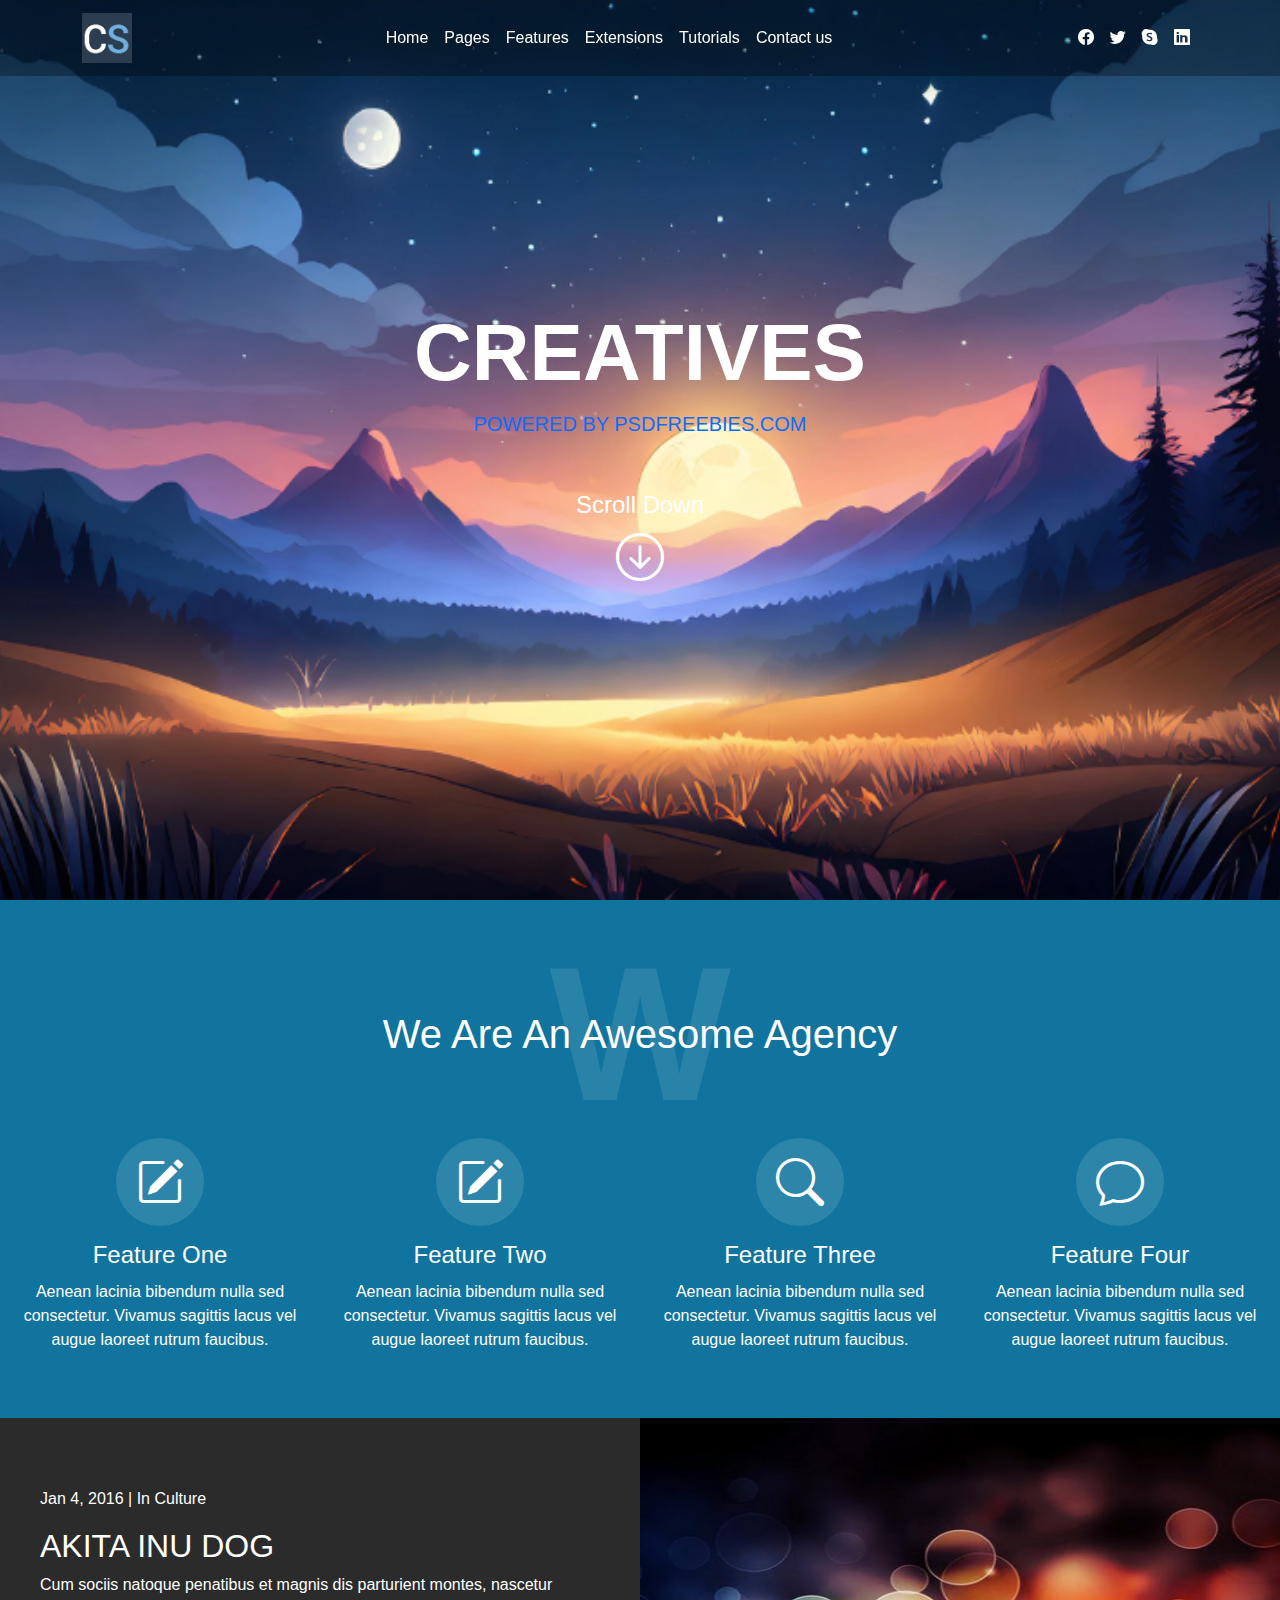
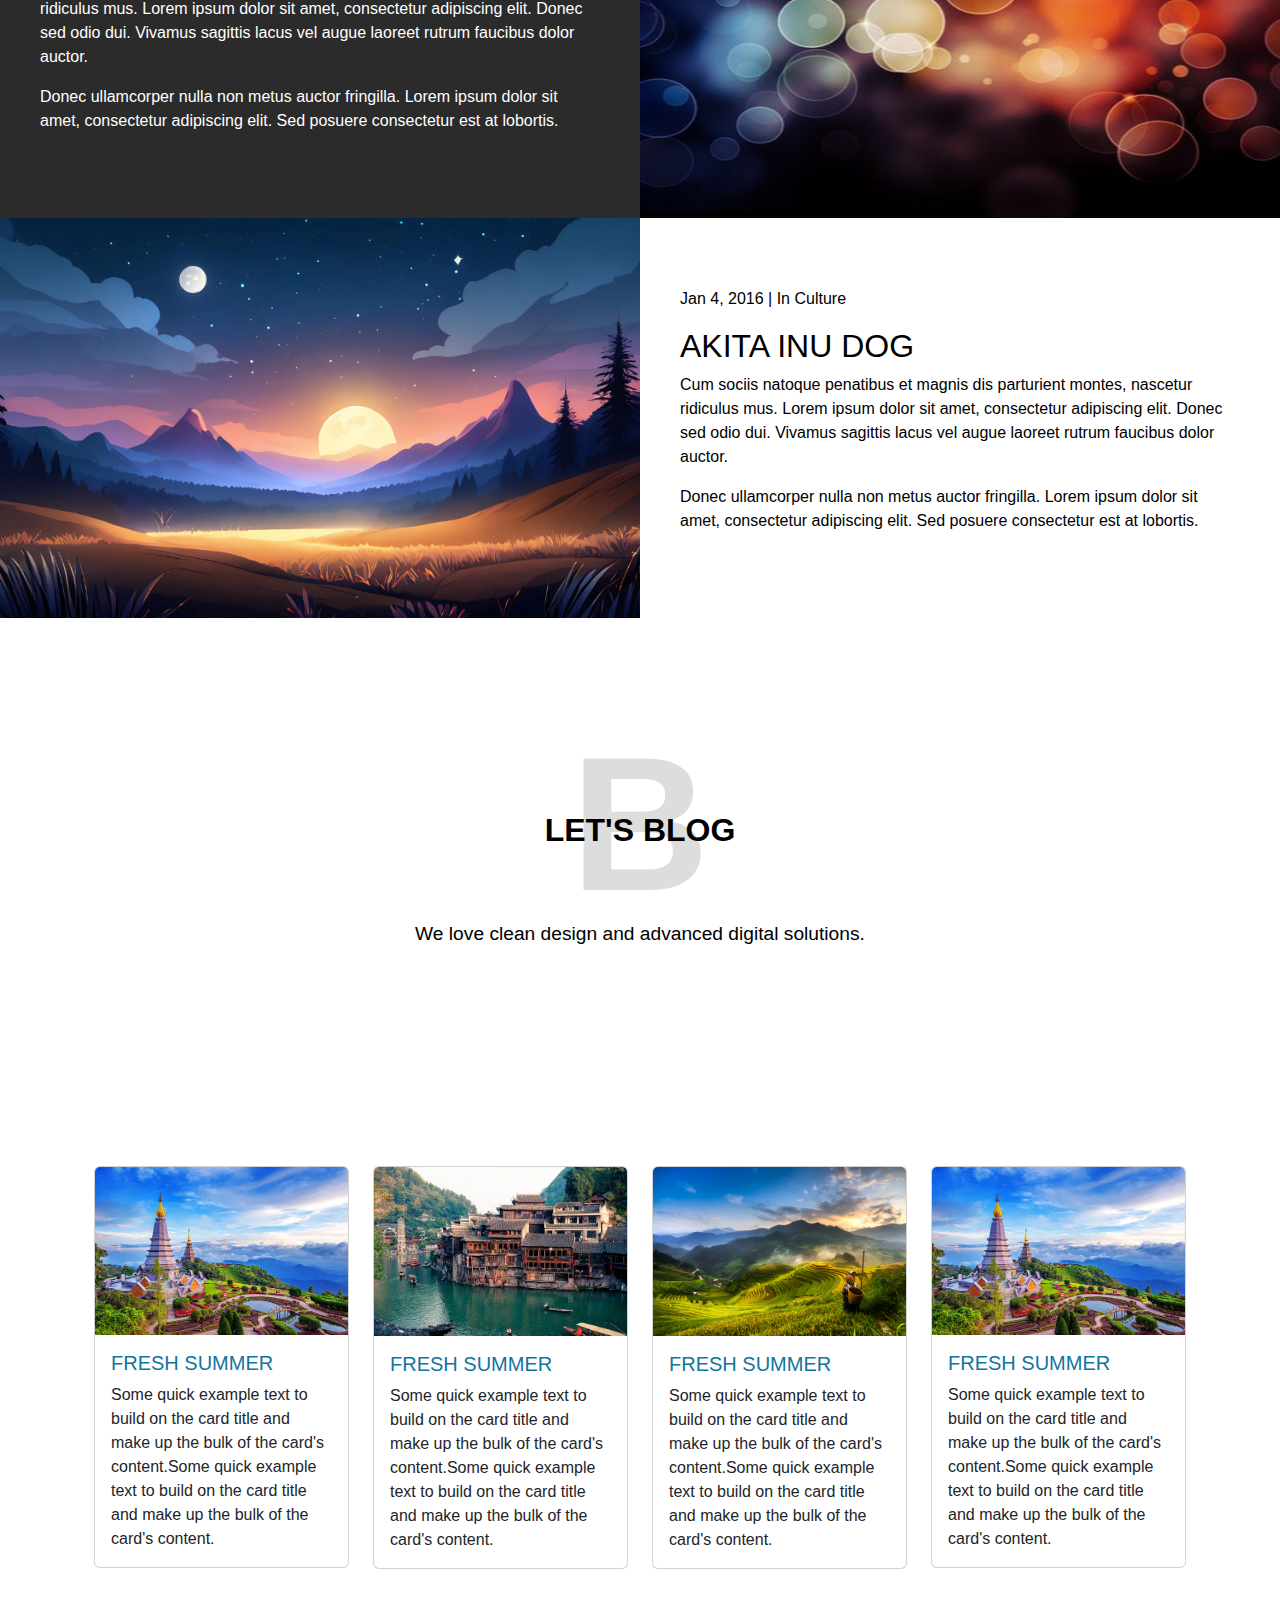
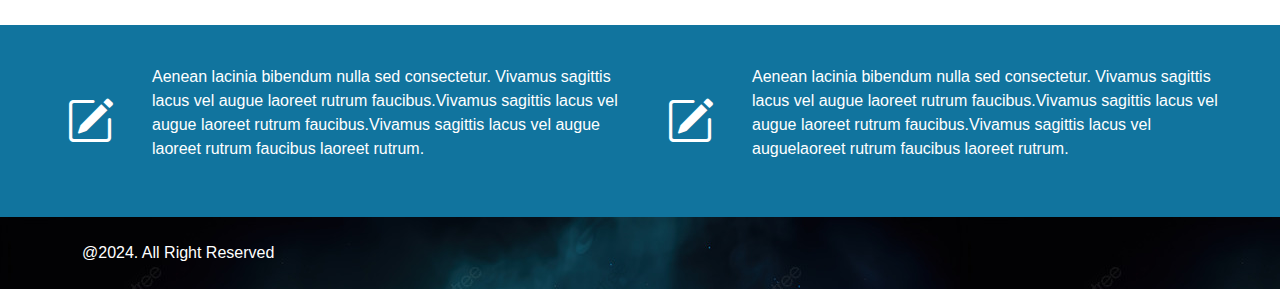
<file: index.html>
<!DOCTYPE html>
<html lang="en">

<head>
    <meta charset="UTF-8">
    <meta name="viewport" content="width=device-width, initial-scale=1.0">
    <title>Document</title>
    <link href="https://cdn.jsdelivr.net/npm/bootstrap@5.3.3/dist/css/bootstrap.min.css" rel="stylesheet"
        integrity="sha384-QWTKZyjpPEjISv5WaRU9OFeRpok6YctnYmDr5pNlyT2bRjXh0JMhjY6hW+ALEwIH" crossorigin="anonymous">
    <script src="https://cdn.jsdelivr.net/npm/bootstrap@5.3.3/dist/js/bootstrap.bundle.min.js"
        integrity="sha384-YvpcrYf0tY3lHB60NNkmXc5s9fDVZLESaAA55NDzOxhy9GkcIdslK1eN7N6jIeHz"
        crossorigin="anonymous"></script>
    <link rel="stylesheet" href="https://cdn.jsdelivr.net/npm/bootstrap-icons@1.11.3/font/bootstrap-icons.min.css">
    <link rel="stylesheet" href="style.css">
</head>

<body>
    <header>
        <nav class="navbar navbar-expand-lg">
            <div class="container">
                <a class="navbar-brand" href="#"><img src="img/cs.png" alt="CS" style="width: 50px; height: 50px;"></a>
                <button class="navbar-toggler btn btn-light active" type="button" data-bs-toggle="collapse"
                    data-bs-target="#navbarSupportedContent" aria-controls="navbarSupportedContent"
                    aria-expanded="false" aria-label="Toggle navigation">
                    <span class="navbar-toggler-icon"></span>
                </button>
                <div class="collapse navbar-collapse" id="navbarSupportedContent">
                    <ul class="navbar-nav ms-auto mb-2 mb-lg-0">
                        <li class="nav-item">
                            <a class="nav-link" aria-current="page" href="#">Home</a>
                        </li>
                        <li class="nav-item">
                            <a class="nav-link" href="#">Pages</a>
                        </li>
                        <li class="nav-item">
                            <a class="nav-link" href="#">Features</a>
                        </li>
                        <li class="nav-item">
                            <a class="nav-link" href="#">Extensions</a>
                        </li>
                        <li class="nav-item">
                            <a class="nav-link" href="#">Tutorials</a>
                        </li>
                        <li class="nav-item">
                            <a class="nav-link" href="#">Contact us</a>
                        </li>
                    </ul>
                    <ul class="navbar-nav ms-auto mb-2 mb-lg-0">
                        <li class="nav-item">
                            <a class="nav-link" href="#"><i class="bi bi-facebook"></i></a>
                        </li>
                        <li class="nav-item">
                            <a class="nav-link" href="#"><i class="bi bi-twitter"></i></a>
                        </li>
                        <li class="nav-item">
                            <a class="nav-link" href="#"><i class="bi bi-skype"></i></a>
                        </li>
                        <li class="nav-item">
                            <a class="nav-link" href="#"><i class="bi bi-linkedin"></i></a>
                        </li>
                    </ul>
                </div>
            </div>
        </nav>
    </header>


    <section class="hero d-flex justify-content-center align-items-center text-center text-white">
        <div class="container py-5">
            <h1 class="display-1 fw-bold">CREATIVES</h1>
            <p class="lead text-primary">POWERED BY PSDFREEBIES.COM</p>
            <div class="scroll-down mt-5">
                <a href="#">Scroll Down</a>
                <a href="#"><i class="bi bi-arrow-down-circle" style="font-size: 2em;"></i></a>
            </div>
        </div>
    </section>
    
    
    

    <section class="info">
        <div class="info-overlay">
            <div class="features-title">
                <div class="large-letter-w">W</div>
                <h1>We Are An Awesome Agency</h1>
            </div>
            <div class="features row">
                <div class="feature col-lg-3 col-md-6 col-sm-12">
                    <i class="bi bi-pencil-square"></i>
                    <h3>Feature One</h3>
                    <p>Aenean lacinia bibendum nulla sed consectetur. Vivamus sagittis lacus vel augue laoreet rutrum
                        faucibus.</p>
                </div>
                <div class="feature col-lg-3 col-md-6 col-sm-12">
                    <i class="bi bi-pencil-square"></i>
                    <h3>Feature Two</h3>
                    <p>Aenean lacinia bibendum nulla sed consectetur. Vivamus sagittis lacus vel augue laoreet rutrum
                        faucibus.</p>
                </div>
                <div class="feature col-lg-3 col-md-6 col-sm-12">
                    <i class="bi bi-search"></i>
                    <h3>Feature Three</h3>
                    <p>Aenean lacinia bibendum nulla sed consectetur. Vivamus sagittis lacus vel augue laoreet rutrum
                        faucibus.</p>
                </div>
                <div class="feature col-lg-3 col-md-6 col-sm-12">
                    <i class="bi bi-chat"></i>
                    <h3>Feature Four</h3>
                    <p>Aenean lacinia bibendum nulla sed consectetur. Vivamus sagittis lacus vel augue laoreet rutrum
                        faucibus.</p>
                </div>
            </div>
        </div>
    </section>



    <div class="row">
        <div class="col-md-6 col-sm-12 content-1">
            <p>Jan 4, 2016 | In Culture</p>
            <h2>AKITA INU DOG</h2>
            <p>Cum sociis natoque penatibus et magnis dis parturient montes, nascetur ridiculus mus. Lorem ipsum dolor
                sit amet, consectetur adipiscing elit. Donec sed odio dui. Vivamus sagittis lacus vel augue laoreet
                rutrum faucibus dolor auctor.</p>
            <p>Donec ullamcorper nulla non metus auctor fringilla. Lorem ipsum dolor sit amet, consectetur adipiscing
                elit. Sed posuere consectetur est at lobortis.</p>
        </div>
        <div class="col-md-6 col-sm-12 image">
            <img src="img/bg2.jpg" alt="Akita Inu Dog">
        </div>
        <div class="col-md-6 col-sm-12 image">
            <img src="img/bg3.png" alt="Man Working">
        </div>
        <div class="col-md-6 col-sm-12 content-2">
            <p>Jan 4, 2016 | In Culture</p>
            <h2>AKITA INU DOG</h2>
            <p>Cum sociis natoque penatibus et magnis dis parturient montes, nascetur ridiculus mus. Lorem ipsum dolor
                sit amet, consectetur adipiscing elit. Donec sed odio dui. Vivamus sagittis lacus vel augue laoreet
                rutrum faucibus dolor auctor.</p>
            <p>Donec ullamcorper nulla non metus auctor fringilla. Lorem ipsum dolor sit amet, consectetur adipiscing
                elit. Sed posuere consectetur est at lobortis.</p>
        </div>
    </div>



    <div class="intro-section">
        <div class="large-letter-b">B</div>
        <h1>LET'S BLOG</h1>
        <p>We love clean design and advanced digital solutions.</p>
    </div>


    <div class="container mb-5">
        <div class="row">
            <div class="col-lg-3 col-md-6 col-sm-12">
                <div class="card my-2">
                    <img src="img/post1.jpg" class="card-img-top my-img" alt="...">
                    <div class="card-body ">
                        <h5 class="card-title" style="color: #11749e;">FRESH SUMMER</h5>
                        <p class="card-text">Some quick example text to build on the card title and make up
                            the bulk of the card's content.Some quick example text to build on the card title and make
                            up
                            the bulk of the card's content.</p>
                    </div>
                </div>
            </div>
            <div class="col-lg-3 col-md-6 col-sm-12">
                <div class="card  my-2">
                    <img src="img/post2.webp" class="card-img-top my-img" alt="...">
                    <div class="card-body ">
                        <h5 class="card-title" style="color: #11749e;">FRESH SUMMER</h5>
                        <p class="card-text">Some quick example text to build on the card title and make up
                            the bulk of the card's content.Some quick example text to build on the card title and make
                            up
                            the bulk of the card's content.</p>
                    </div>
                </div>
            </div>
            <div class="col-lg-3 col-md-6 col-sm-12">
                <div class="card my-2">
                    <img src="img/post3.jpg" class="card-img-top my-img" alt="...">
                    <div class="card-body ">
                        <h5 class="card-title" style="color: #11749e;">FRESH SUMMER</h5>
                        <p class="card-text">Some quick example text to build on the card title and make up
                            the bulk of the card's content.Some quick example text to build on the card title and make
                            up
                            the bulk of the card's content.</p>
                    </div>
                </div>
            </div>
            <div class="col-lg-3 col-md-6 col-sm-12">
                <div class="card my-2">
                    <img src="img/post1.jpg" class="card-img-top my-img" alt="...">
                    <div class="card-body ">
                        <h5 class="card-title" style="color: #11749e;">FRESH SUMMER</h5>
                        <p class="card-text">Some quick example text to build on the card title and make up
                            the bulk of the card's content.Some quick example text to build on the card title and make
                            up the bulk of the card's content.</p>
                    </div>
                </div>
            </div>
        </div>
    </div>


    <div class="info-2 row">
        <div class="col-sm-12 col-md-6 row">
            <i class="bi bi-pencil-square col-2"></i>
            <p class="col-10">Aenean lacinia bibendum nulla sed consectetur. Vivamus sagittis lacus vel augue laoreet rutrum
                faucibus.Vivamus sagittis lacus vel augue laoreet rutrum faucibus.Vivamus sagittis lacus vel augue laoreet rutrum
                faucibus laoreet rutrum.</p>
        </div>
        <div class="col-sm-12 col-md-6 row">
            <i class="bi bi-pencil-square col-2"></i>
            <p class="col-10">Aenean lacinia bibendum nulla sed consectetur. Vivamus sagittis lacus vel augue laoreet rutrum
                faucibus.Vivamus sagittis lacus vel augue laoreet rutrum faucibus.Vivamus sagittis lacus vel auguelaoreet rutrum
                faucibus laoreet rutrum.</p>
        </div>
    </div>

    <footer>
        <div class="container py-4">
            <p class="text-white">@2024. All Right Reserved </p>
        </div>
    </footer>


</body>

</html>
</file>
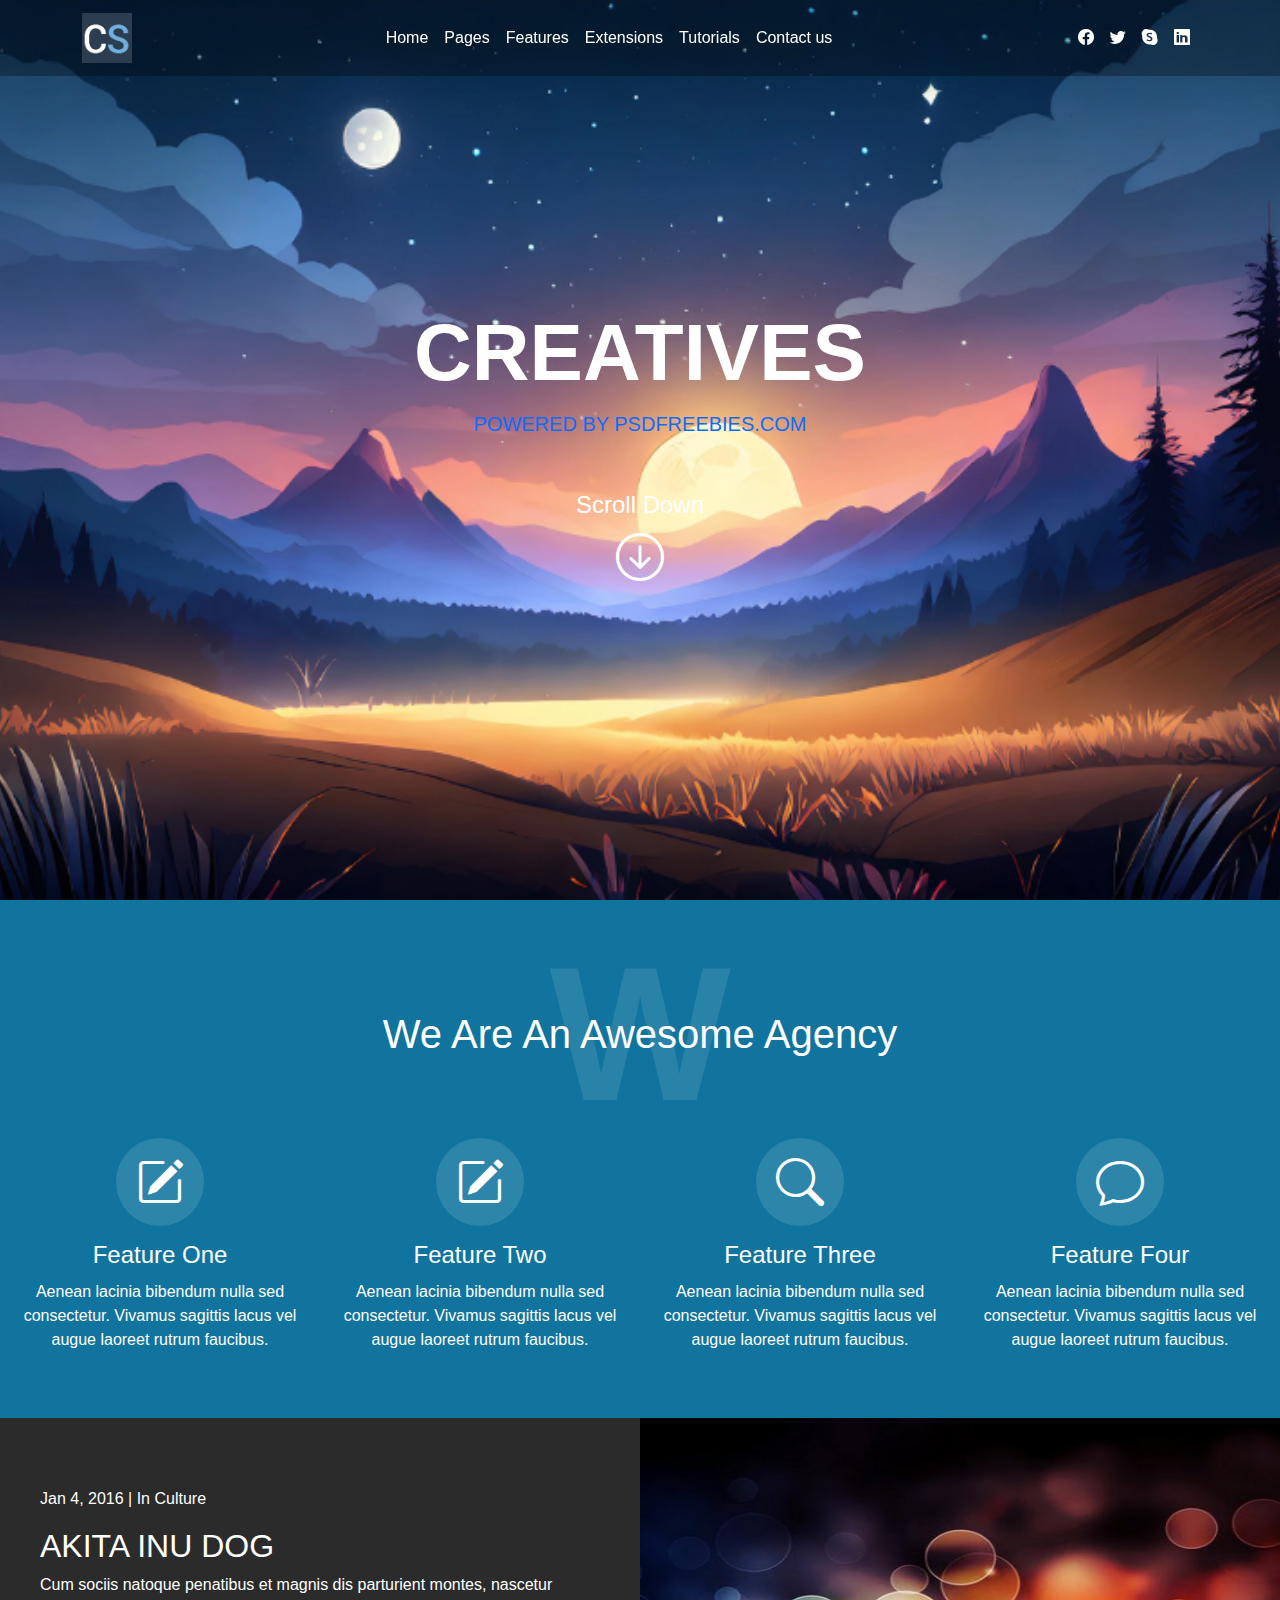
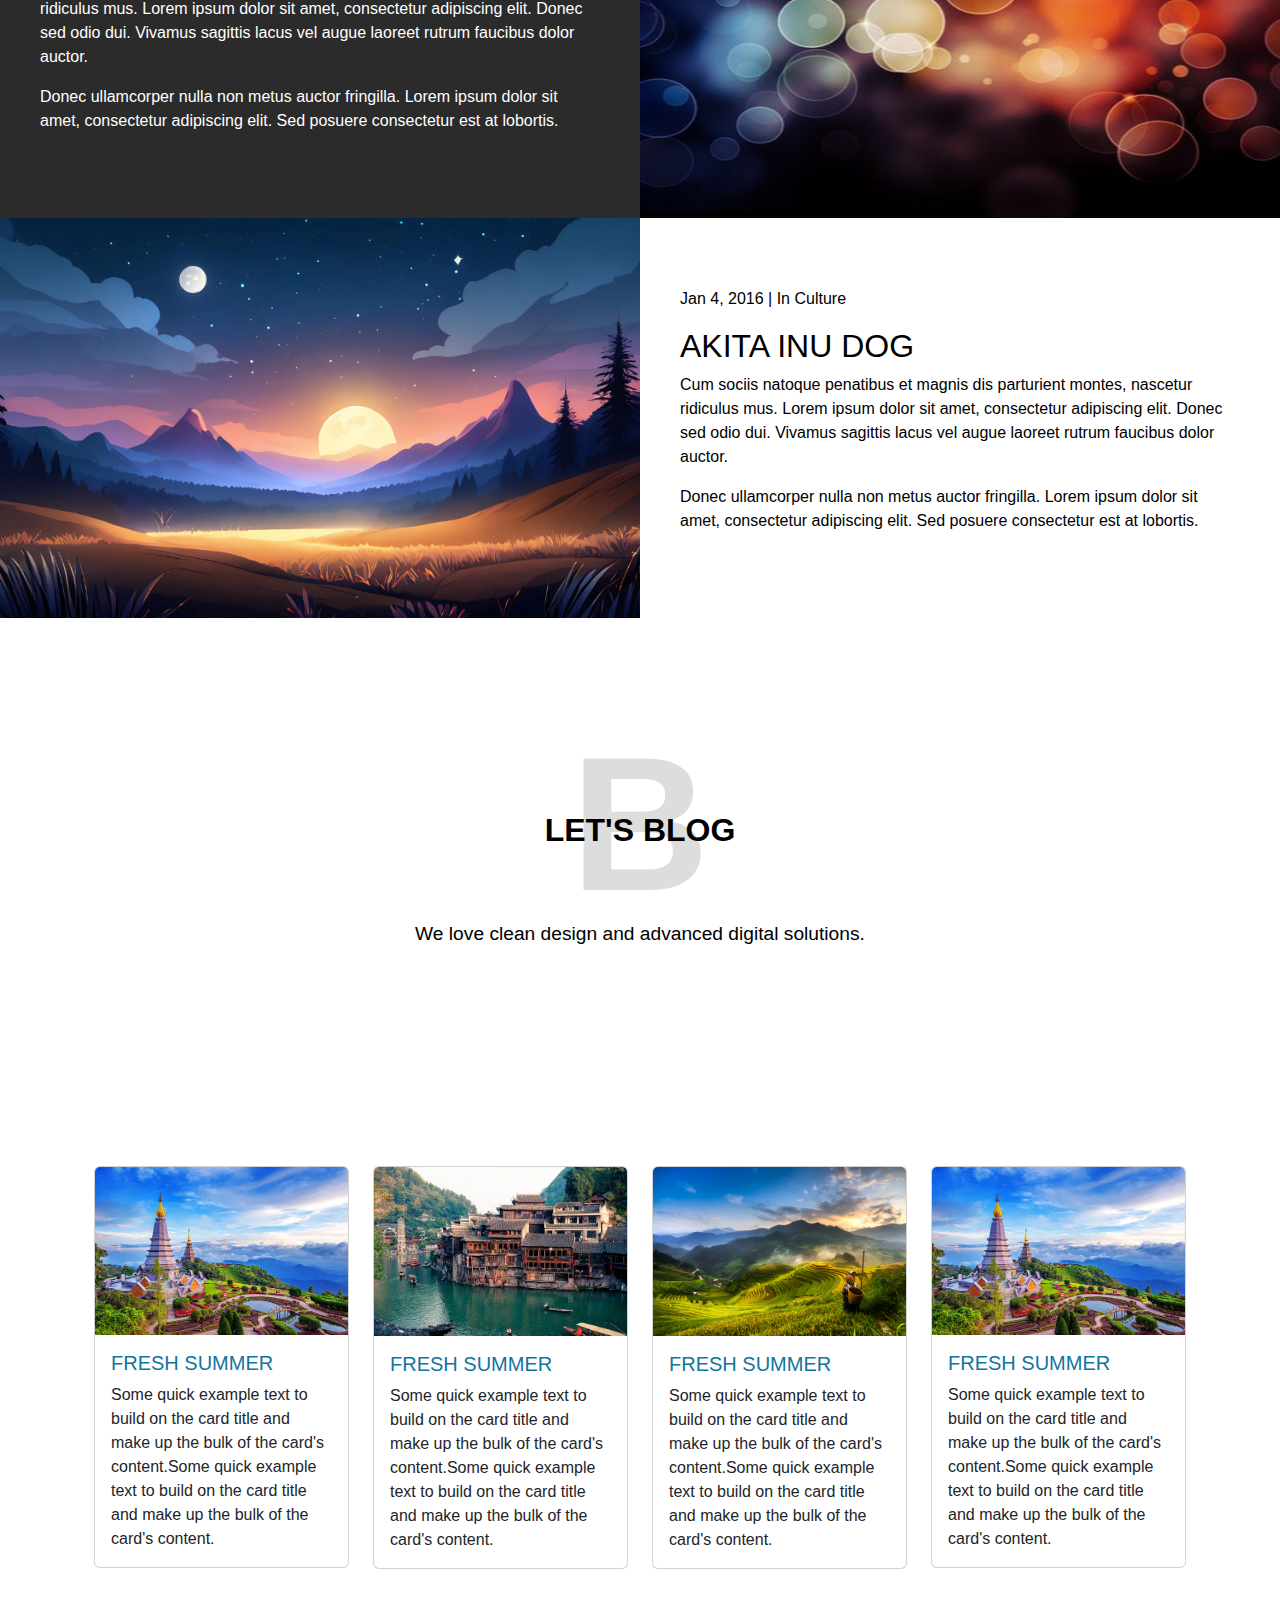
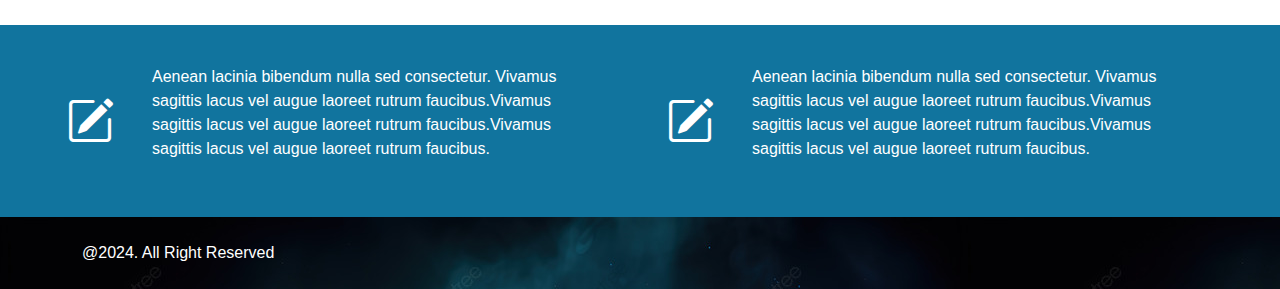
<file: test.html>
<!DOCTYPE html>
<html lang="en">

<head>
    <meta charset="UTF-8">
    <meta name="viewport" content="width=device-width, initial-scale=1.0">
    <title>Document</title>
    <link href="https://cdn.jsdelivr.net/npm/bootstrap@5.3.3/dist/css/bootstrap.min.css" rel="stylesheet"
        integrity="sha384-QWTKZyjpPEjISv5WaRU9OFeRpok6YctnYmDr5pNlyT2bRjXh0JMhjY6hW+ALEwIH" crossorigin="anonymous">
    <script src="https://cdn.jsdelivr.net/npm/bootstrap@5.3.3/dist/js/bootstrap.bundle.min.js"
        integrity="sha384-YvpcrYf0tY3lHB60NNkmXc5s9fDVZLESaAA55NDzOxhy9GkcIdslK1eN7N6jIeHz"
        crossorigin="anonymous"></script>
    <link rel="stylesheet" href="https://cdn.jsdelivr.net/npm/bootstrap-icons@1.11.3/font/bootstrap-icons.min.css">
    <link rel="stylesheet" href="style.css">
</head>

<body>
    <header>
        <nav class="navbar navbar-expand-lg">
            <div class="container">
                <a class="navbar-brand" href="#"><img src="img/cs.png" alt="CS" style="width: 50px; height: 50px;"></a>
                <button class="navbar-toggler btn btn-light active" type="button" data-bs-toggle="collapse"
                    data-bs-target="#navbarSupportedContent" aria-controls="navbarSupportedContent"
                    aria-expanded="false" aria-label="Toggle navigation">
                    <span class="navbar-toggler-icon"></span>
                </button>
                <div class="collapse navbar-collapse" id="navbarSupportedContent">
                    <ul class="navbar-nav ms-auto mb-2 mb-lg-0">
                        <li class="nav-item">
                            <a class="nav-link" aria-current="page" href="#">Home</a>
                        </li>
                        <li class="nav-item">
                            <a class="nav-link" href="#">Pages</a>
                        </li>
                        <li class="nav-item">
                            <a class="nav-link" href="#">Features</a>
                        </li>
                        <li class="nav-item">
                            <a class="nav-link" href="#">Extensions</a>
                        </li>
                        <li class="nav-item">
                            <a class="nav-link" href="#">Tutorials</a>
                        </li>
                        <li class="nav-item">
                            <a class="nav-link" href="#">Contact us</a>
                        </li>
                    </ul>
                    <ul class="navbar-nav ms-auto mb-2 mb-lg-0">
                        <li class="nav-item">
                            <a class="nav-link" href="#"><i class="bi bi-facebook"></i></a>
                        </li>
                        <li class="nav-item">
                            <a class="nav-link" href="#"><i class="bi bi-twitter"></i></a>
                        </li>
                        <li class="nav-item">
                            <a class="nav-link" href="#"><i class="bi bi-skype"></i></a>
                        </li>
                        <li class="nav-item">
                            <a class="nav-link" href="#"><i class="bi bi-linkedin"></i></a>
                        </li>
                    </ul>
                </div>
            </div>
        </nav>
    </header>


    <section class="hero d-flex justify-content-center align-items-center text-center text-white">
        <div class="container py-5">
            <h1 class="display-1 fw-bold">CREATIVES</h1>
            <p class="lead text-primary">POWERED BY PSDFREEBIES.COM</p>
            <div class="scroll-down mt-5">
                <a href="#">Scroll Down</a>
                <a href="#"><i class="bi bi-arrow-down-circle" style="font-size: 2em;"></i></a>
            </div>
        </div>
    </section>
    
    
    

    <section class="info">
        <div class="info-overlay">
            <div class="features-title">
                <div class="large-letter-w">W</div>
                <h1>We Are An Awesome Agency</h1>
            </div>
            <div class="features row">
                <div class="feature col-lg-3 col-md-6 col-sm-12">
                    <i class="bi bi-pencil-square"></i>
                    <h3>Feature One</h3>
                    <p>Aenean lacinia bibendum nulla sed consectetur. Vivamus sagittis lacus vel augue laoreet rutrum
                        faucibus.</p>
                </div>
                <div class="feature col-lg-3 col-md-6 col-sm-12">
                    <i class="bi bi-pencil-square"></i>
                    <h3>Feature Two</h3>
                    <p>Aenean lacinia bibendum nulla sed consectetur. Vivamus sagittis lacus vel augue laoreet rutrum
                        faucibus.</p>
                </div>
                <div class="feature col-lg-3 col-md-6 col-sm-12">
                    <i class="bi bi-search"></i>
                    <h3>Feature Three</h3>
                    <p>Aenean lacinia bibendum nulla sed consectetur. Vivamus sagittis lacus vel augue laoreet rutrum
                        faucibus.</p>
                </div>
                <div class="feature col-lg-3 col-md-6 col-sm-12">
                    <i class="bi bi-chat"></i>
                    <h3>Feature Four</h3>
                    <p>Aenean lacinia bibendum nulla sed consectetur. Vivamus sagittis lacus vel augue laoreet rutrum
                        faucibus.</p>
                </div>
            </div>
        </div>
    </section>



    <div class="row">
        <div class="col-md-6 col-sm-12 content-1">
            <p>Jan 4, 2016 | In Culture</p>
            <h2>AKITA INU DOG</h2>
            <p>Cum sociis natoque penatibus et magnis dis parturient montes, nascetur ridiculus mus. Lorem ipsum dolor
                sit amet, consectetur adipiscing elit. Donec sed odio dui. Vivamus sagittis lacus vel augue laoreet
                rutrum faucibus dolor auctor.</p>
            <p>Donec ullamcorper nulla non metus auctor fringilla. Lorem ipsum dolor sit amet, consectetur adipiscing
                elit. Sed posuere consectetur est at lobortis.</p>
        </div>
        <div class="col-md-6 col-sm-12 image">
            <img src="/img/bg2.jpg" alt="Akita Inu Dog">
        </div>
        <div class="col-md-6 col-sm-12 image">
            <img src="/img/bg3.png" alt="Man Working">
        </div>
        <div class="col-md-6 col-sm-12 content-2">
            <p>Jan 4, 2016 | In Culture</p>
            <h2>AKITA INU DOG</h2>
            <p>Cum sociis natoque penatibus et magnis dis parturient montes, nascetur ridiculus mus. Lorem ipsum dolor
                sit amet, consectetur adipiscing elit. Donec sed odio dui. Vivamus sagittis lacus vel augue laoreet
                rutrum faucibus dolor auctor.</p>
            <p>Donec ullamcorper nulla non metus auctor fringilla. Lorem ipsum dolor sit amet, consectetur adipiscing
                elit. Sed posuere consectetur est at lobortis.</p>
        </div>
    </div>



    <div class="intro-section">
        <div class="large-letter-b">B</div>
        <h1>LET'S BLOG</h1>
        <p>We love clean design and advanced digital solutions.</p>
    </div>


    <div class="container mb-5">
        <div class="row">
            <div class="col-lg-3 col-md-6 col-sm-12">
                <div class="card my-2">
                    <img src="img/post1.jpg" class="card-img-top my-img" alt="...">
                    <div class="card-body ">
                        <h5 class="card-title" style="color: #11749e;">FRESH SUMMER</h5>
                        <p class="card-text">Some quick example text to build on the card title and make up
                            the bulk of the card's content.Some quick example text to build on the card title and make
                            up
                            the bulk of the card's content.</p>
                    </div>
                </div>
            </div>
            <div class="col-lg-3 col-md-6 col-sm-12">
                <div class="card  my-2">
                    <img src="img/post2.webp" class="card-img-top my-img" alt="...">
                    <div class="card-body ">
                        <h5 class="card-title" style="color: #11749e;">FRESH SUMMER</h5>
                        <p class="card-text">Some quick example text to build on the card title and make up
                            the bulk of the card's content.Some quick example text to build on the card title and make
                            up
                            the bulk of the card's content.</p>
                    </div>
                </div>
            </div>
            <div class="col-lg-3 col-md-6 col-sm-12">
                <div class="card my-2">
                    <img src="img/post3.jpg" class="card-img-top my-img" alt="...">
                    <div class="card-body ">
                        <h5 class="card-title" style="color: #11749e;">FRESH SUMMER</h5>
                        <p class="card-text">Some quick example text to build on the card title and make up
                            the bulk of the card's content.Some quick example text to build on the card title and make
                            up
                            the bulk of the card's content.</p>
                    </div>
                </div>
            </div>
            <div class="col-lg-3 col-md-6 col-sm-12">
                <div class="card my-2">
                    <img src="img/post1.jpg" class="card-img-top my-img" alt="...">
                    <div class="card-body ">
                        <h5 class="card-title" style="color: #11749e;">FRESH SUMMER</h5>
                        <p class="card-text">Some quick example text to build on the card title and make up
                            the bulk of the card's content.Some quick example text to build on the card title and make
                            up the bulk of the card's content.</p>
                    </div>
                </div>
            </div>
        </div>
    </div>


    <div class="info-2 row">
        <div class="col-12 col-md-6 row">
            <i class="bi bi-pencil-square col-2"></i>
            <p class="col-9">Aenean lacinia bibendum nulla sed consectetur. Vivamus sagittis lacus vel augue laoreet rutrum
                faucibus.Vivamus sagittis lacus vel augue laoreet rutrum faucibus.Vivamus sagittis lacus vel augue
                laoreet rutrum faucibus.</p>
        </div>
        <div class="col-12 col-md-6 row">
            <i class="bi bi-pencil-square col-2"></i>
            <p class="col-9">Aenean lacinia bibendum nulla sed consectetur. Vivamus sagittis lacus vel augue laoreet rutrum
                faucibus.Vivamus sagittis lacus vel augue laoreet rutrum faucibus.Vivamus sagittis lacus vel augue
                laoreet rutrum faucibus.</p>
        </div>
    </div>

    <footer>
        <div class="container py-4">
            <p class="text-white">@2024. All Right Reserved </p>
        </div>
    </footer>


</body>

</html>
</file>
<file: style.css>
* {
    margin: 0;
    padding: 0;
    box-sizing: border-box;
}

body {
    font-family: 'Arial', sans-serif;
}


/* Fixed navbar */
header {
    background-color: rgba(0, 0, 0, 0.3)    ;
    position: fixed;
    top: 0;
    left: 0;
    width: 100%;
    z-index: 1000;
}

nav .container .navbar-collapse ul li a{
    color: white;
}

nav .container .navbar-collapse ul li a:hover {
    color: #007BFF;
}


.hero {
    height: 100vh;
    background: url('img/bg3.png') no-repeat center center fixed;
    background-size: cover;
}

.scroll-down a {
    display: block;
    font-size: 1.5em;
    text-decoration: none;
    color: white;
}


/* Info section */
.info {
    text-align: center;
}

.info-overlay {
    background-color: #11749e;
    padding: 50px 0;
    color: white;
    text-align: center;
}

.features-title{
    display: flex;
    flex-direction: column;
    align-items: center;
    justify-content: center;
    text-align: center;
    position: relative;
    margin: 60px 0;;
}

.large-letter-w {
    font-size: 12rem;
    font-weight: bold;
    color: rgba(255, 255, 255, 0.1) ;
    position: absolute;
    z-index: 1;
    top: 50%;
    transform: translateY(-50%);
    padding-bottom: 20px;
}

.features-title h1{
    z-index: 2;
    margin-bottom: 20px;
    position: relative;
}


.feature i {
    font-size: 3em;
    margin-bottom: 15px;
    background-color: rgb(45, 133, 169); 
    border-radius: 50%; 
    padding: 20px;
    display: inline-flex; 
    align-items: center; 
    justify-content: center; 
}

.feature h3 {
    font-size: 1.5em;
    margin-bottom: 10px;
}




/* news */
.row {
    margin: 0;
    padding: 0;
}

.content-1, .content-2 {
    display: flex;
    flex-direction: column;
    justify-content: center;
    padding: 40px;
}

.content-1 {
    background-color: #2b2b2b;
    color: white;
}

.content-2 {
    background-color: white;
    color: black;
}

.image {
    margin: 0;
    padding: 0;
}

.image img {
    width: 100%;
    height: 400px;
    /* object-fit: cover; */
}



/*  */
.intro-section {
    display: flex;
    flex-direction: column;
    align-items: center;
    justify-content: center;
    height: 60vh;
    text-align: center;
    position: relative;
    background-color: white;
}

.large-letter-b {
    font-size: 12rem;
    font-weight: bold;
    color: #ddd;
    position: absolute;
    z-index: 1;
    top: 40%;
    transform: translateY(-50%);
    padding-bottom: 20px;
}

.intro-section h1 {
    font-size: 2rem;
    font-weight: bold;
    z-index: 2;
    color: black;
    margin-bottom: 50px;
    position: relative;
}

.intro-section p {
    margin-top: 20px;
    font-size: 1.2rem;
    color: black;
}

/* Blog */
.info-2{
    padding: 40px;
    background-color: #11749e;
    color: white;
}
.info-2 i{
    font-size: 3em;
    display: flex;
    justify-content: center;
    align-items: center;
}

/* footer */
footer{
    background-image: url(img/bg1.jpg);
}

footer p {
    margin: 0; 
    padding: 0; 
}
</file>
